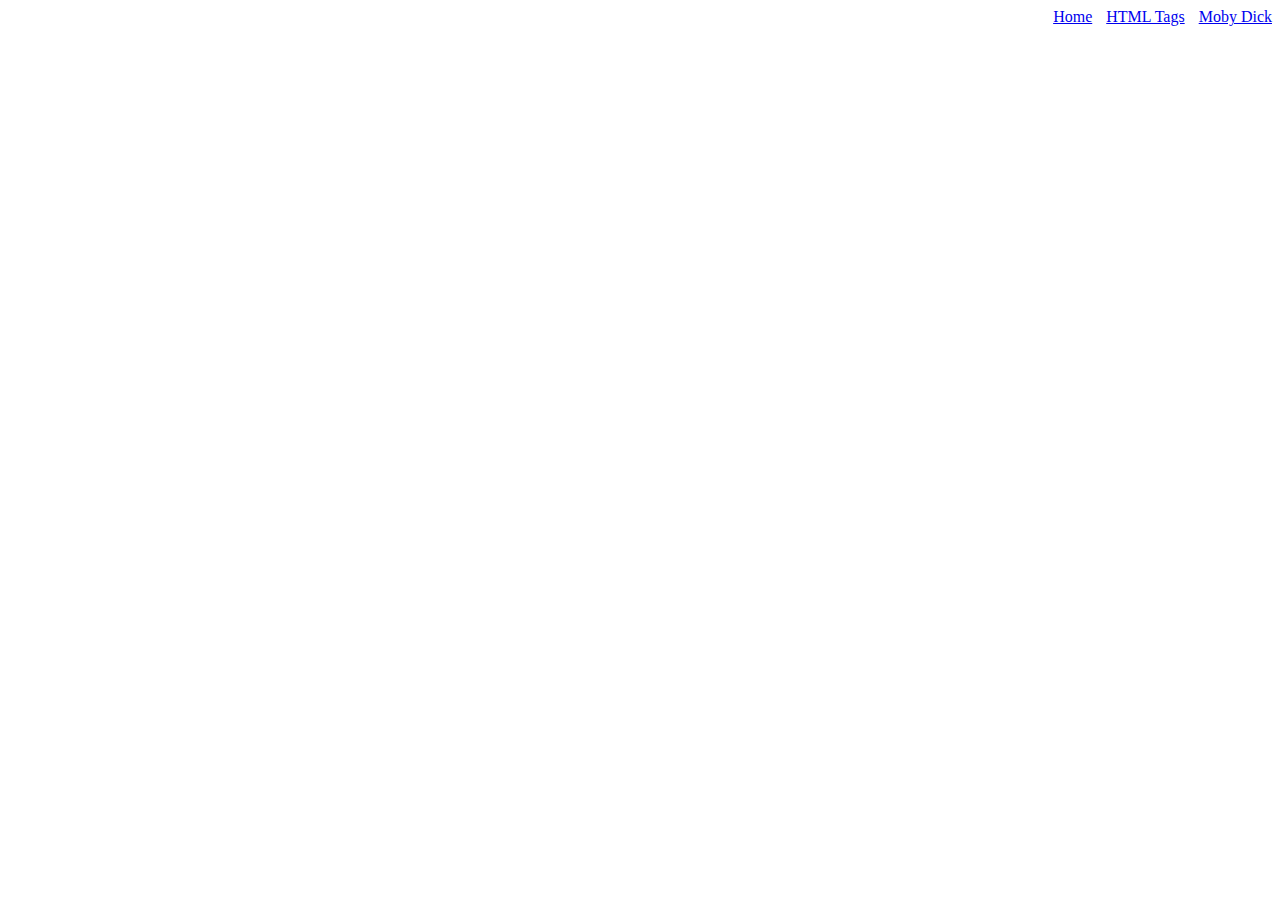
<file: external_style_sheet.html>
<!DOCTYPE html>
<html lang="en">
<head>
    <meta charset="UTF-8">
    <meta http-equiv="X-UA-Compatible" content="IE=edge">
    <meta name="viewport" content="width=device-width, initial-scale=1.0">
    <link rel="stylesheet" href="css/main.css">
    <title>Document</title>
</head>
<body>
    <div class="nav-menu">
        <a href="index.html">Home</a>
        <a href="tags.html" class="nav-spacing">HTML Tags</a>
        <a href="cover_moby_dick.html" class="nav-spacing">Moby Dick</a>
    </div>
</body>
</html>
</file>
<file: css/main.css>
.nav-menu {
    text-align: right;
    color: blue;
}

.nav-spacing {
    margin: 0 0 0 10px;
}
</file>
